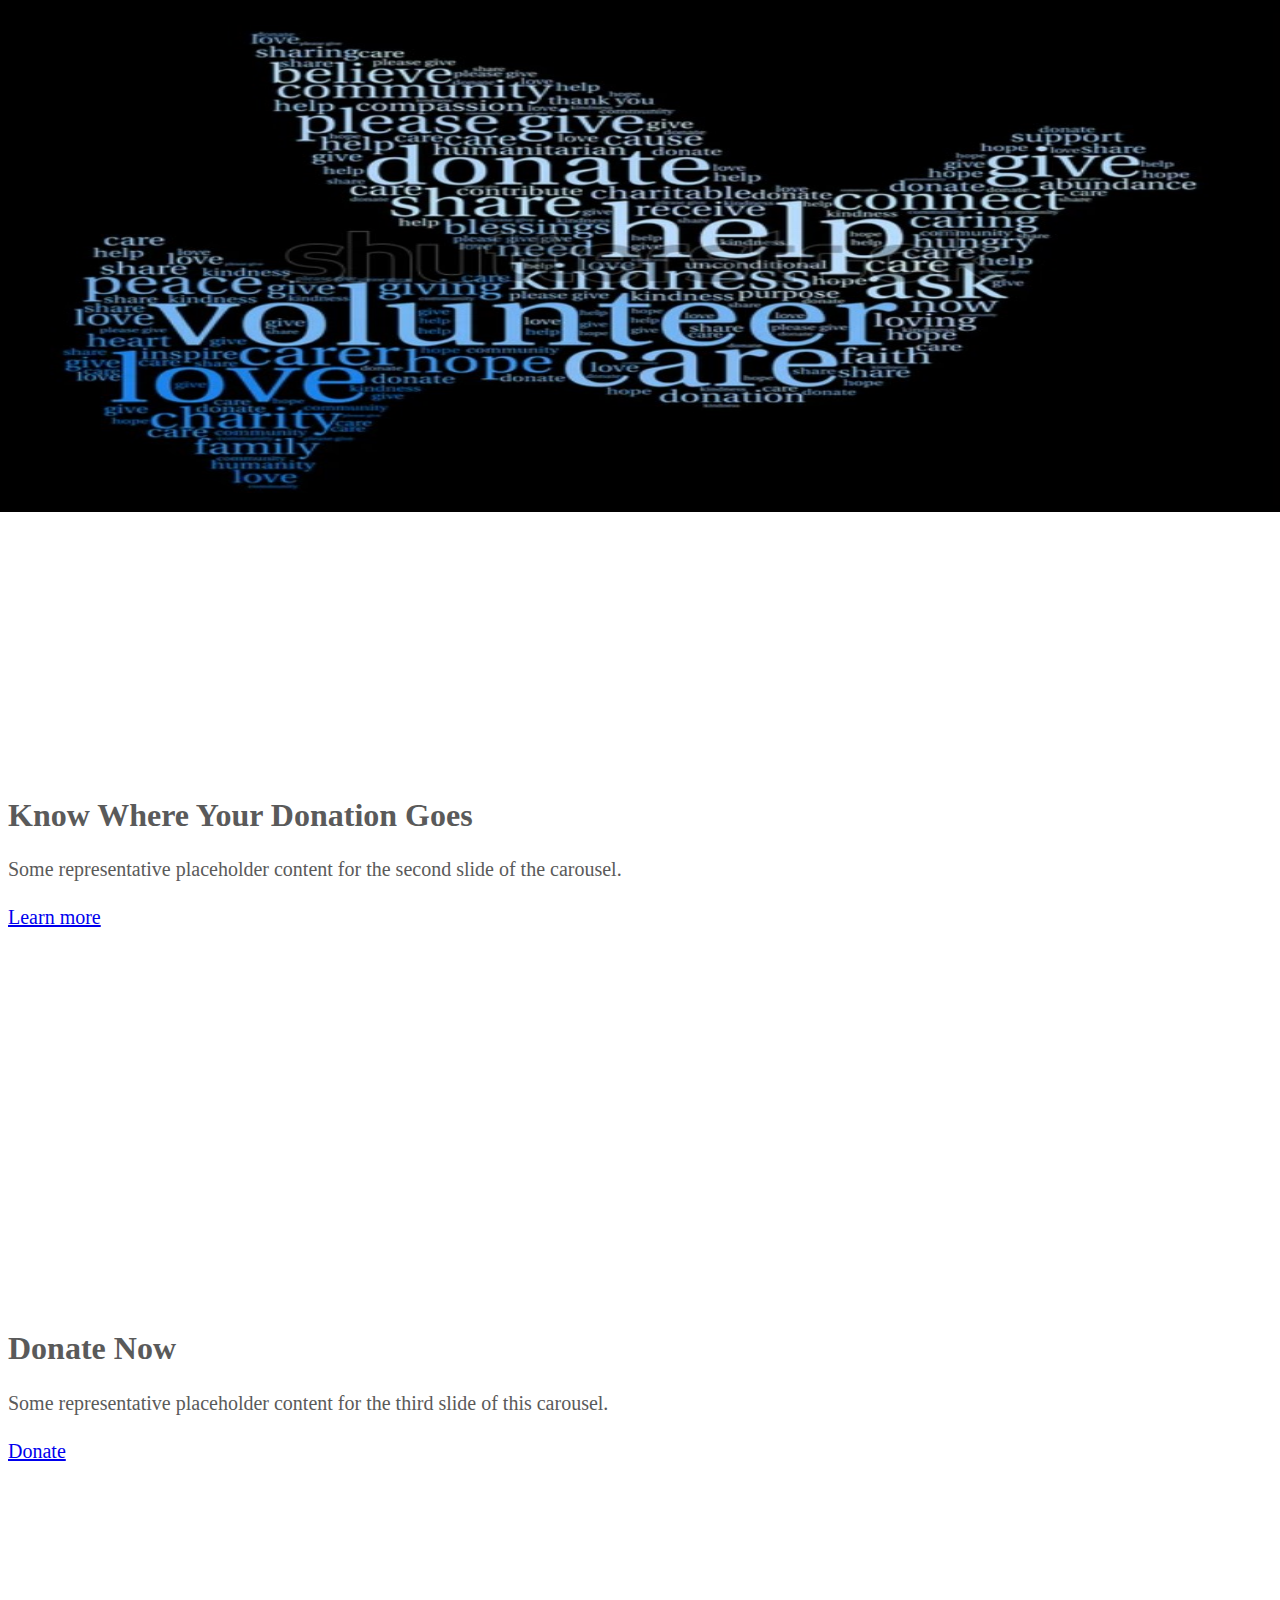
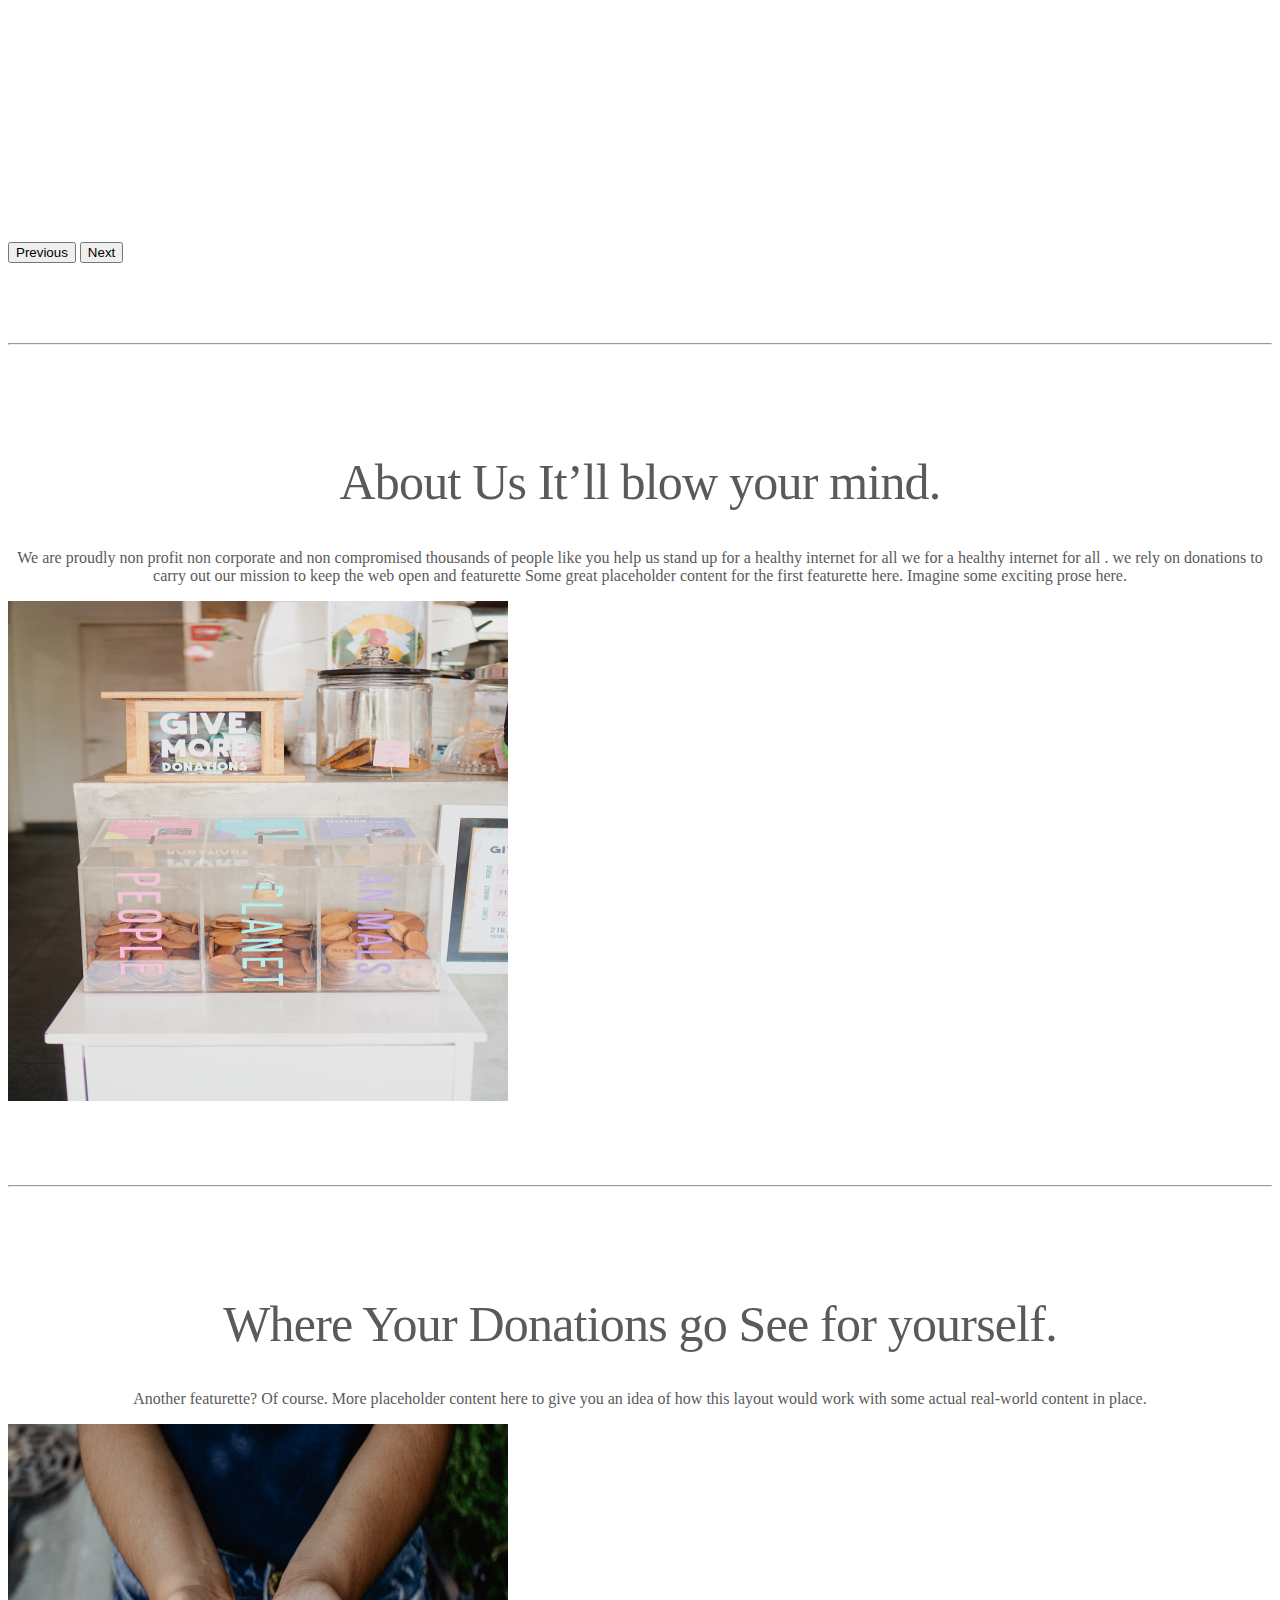
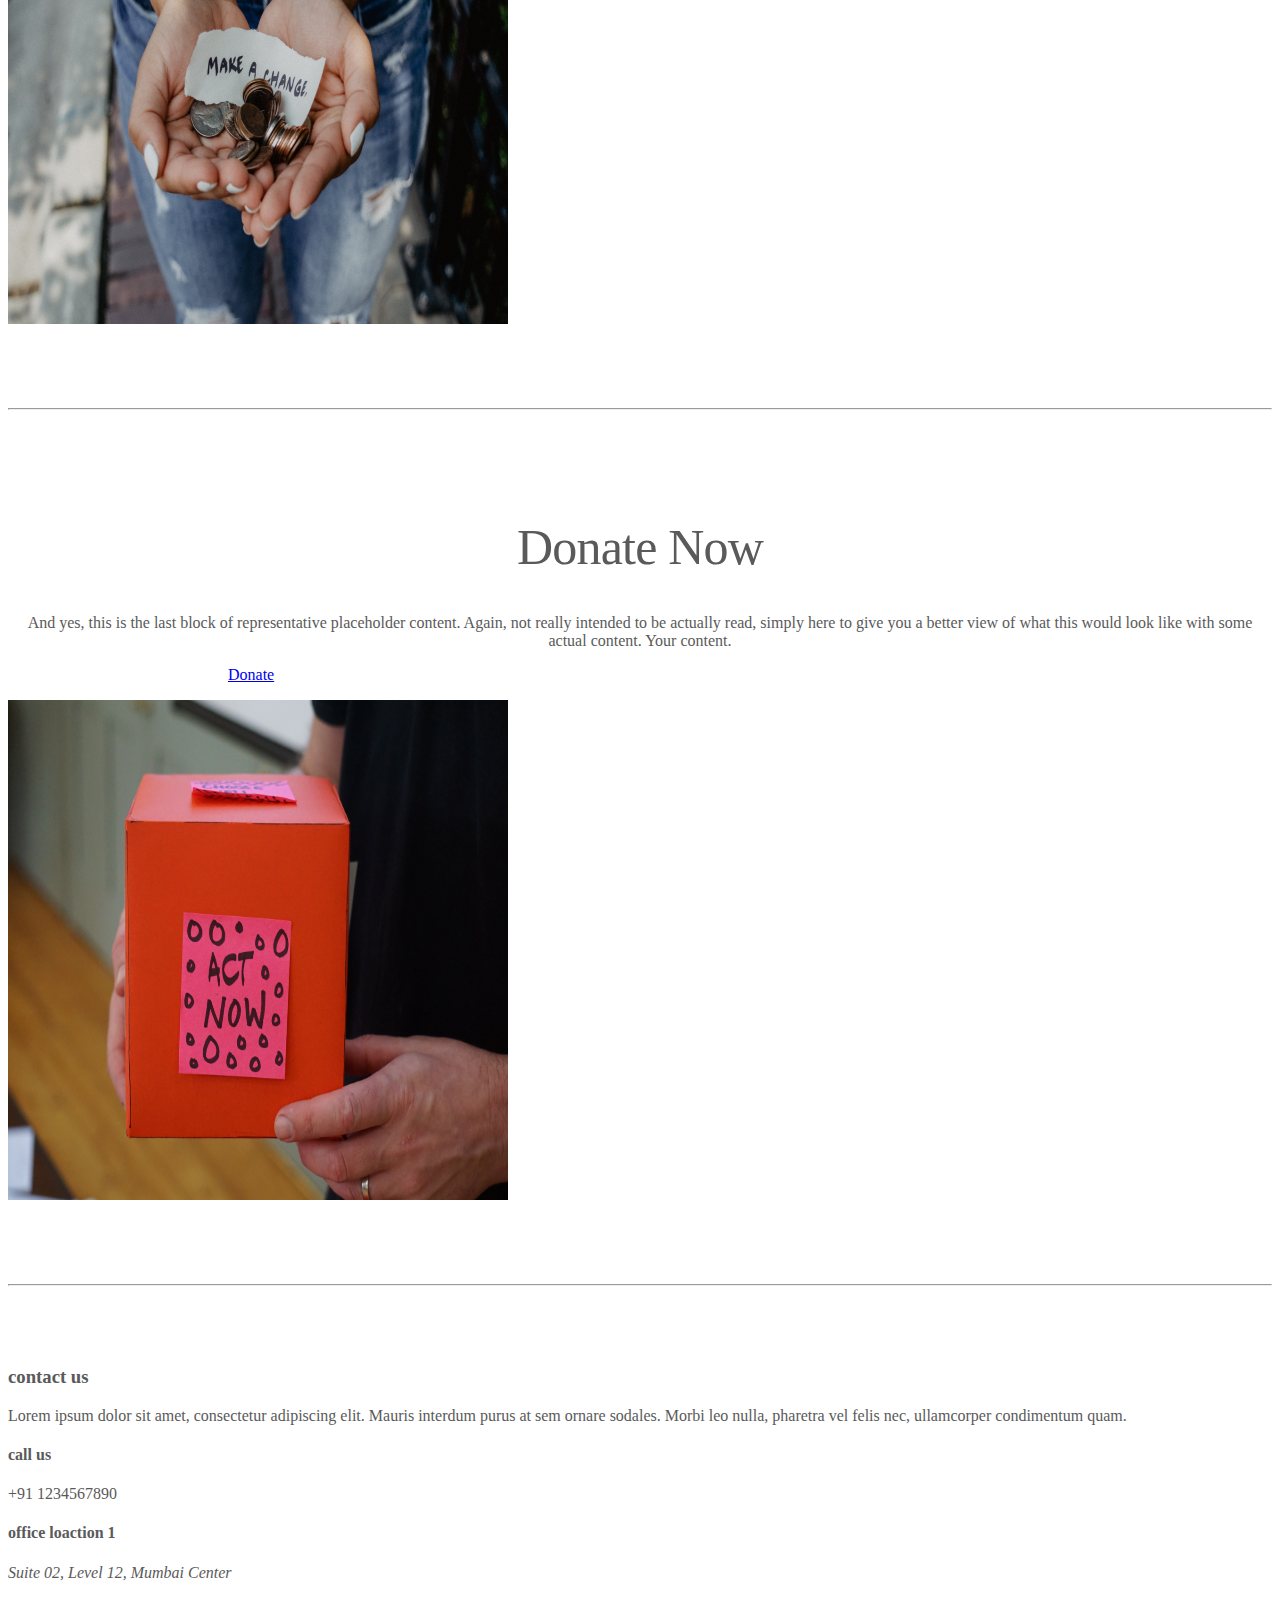
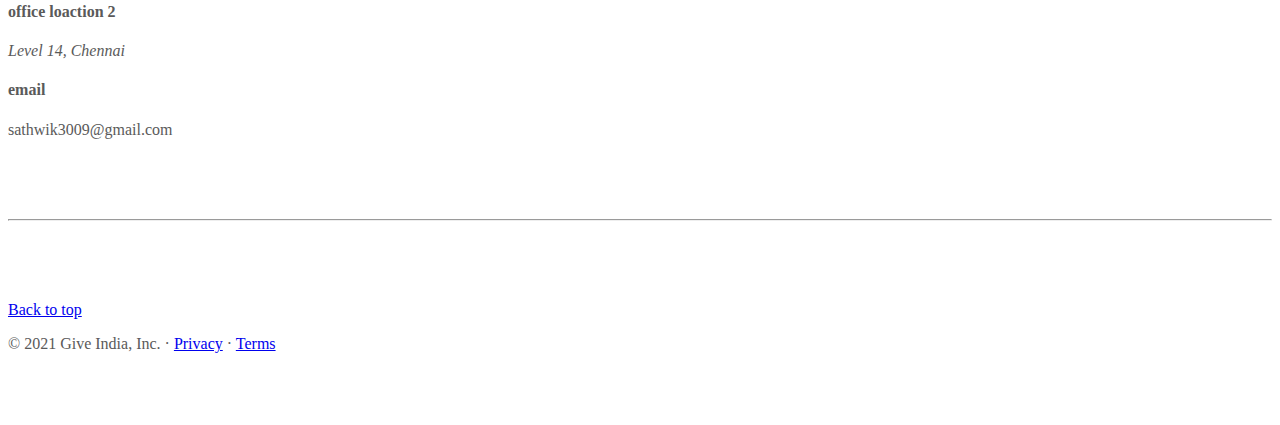
<file: index.html>
<!DOCTYPE html>
<html lang="en">
  <head>
    <meta charset="utf-8">
    <meta name="viewport" content="width=device-width, initial-scale=1">
    <title>GIVE INDIA</title>
    <link rel="stylesheet" href="carousel.css">
    <link href="https://cdn.jsdelivr.net/npm/bootstrap@5.1.3/dist/css/bootstrap.min.css" rel="stylesheet" integrity="sha384-1BmE4kWBq78iYhFldvKuhfTAU6auU8tT94WrHftjDbrCEXSU1oBoqyl2QvZ6jIW3" crossorigin="anonymous">

  </head>
  <body>

<header>
  <nav class="navbar navbar-expand-md navbar-dark fixed-top bg-dark">
    <div class="container-fluid">
      <a class="navbar-brand" href="#"><img src="logo.jpg" height="60px" width="100px"></a>
      <button class="navbar-toggler" type="button" data-bs-toggle="collapse" data-bs-target="#navbarCollapse" aria-controls="navbarCollapse" aria-expanded="false" aria-label="Toggle navigation">
        <span class="navbar-toggler-icon"></span>
      </button>
      <div class="collapse navbar-collapse" id="navbarCollapse">
        <ul class="navbar-nav me-auto mb-2 mb-md-0">
          <li class="nav-item">
            <a class="nav-link " aria-current="page" href="index.html">Home</a>
          </li>
          <li class="nav-item">
            <a class="nav-link" href="https://rzp.io/l/weOUhdV">Donate</a>
          </li>
          <li class="nav-item">
            <a class="nav-link" href="#about">About Us</a>
          </li>
          <li class="nav-item">
            <a class="nav-link" href="#contact">Contact</a>
          </li>
        </ul>
      </div>
    </div>
  </nav>
</header>

<main>

  <div id="myCarousel" class="carousel slide" data-bs-ride="carousel">
    <div class="carousel-indicators">
      <button type="button" data-bs-target="#myCarousel" data-bs-slide-to="0" class="active" aria-current="true" aria-label="Slide 1"></button>
      <button type="button" data-bs-target="#myCarousel" data-bs-slide-to="1" aria-label="Slide 2"></button>
      <button type="button" data-bs-target="#myCarousel" data-bs-slide-to="2" aria-label="Slide 3"></button>
    </div>
    <div class="carousel-inner">
      <div class="carousel-item active">
        <img src="logo.jpg" height="60px" width="100px">

        <div class="container">
          <div class="carousel-caption text-start">
            <h1>GIVE INDIA</h1>
            <p>Some representative placeholder content for the first slide of the carousel.</p>
            <p><a class="btn btn-lg btn-primary" href="#">Learn More</a></p>
          </div>
        </div>
      </div>
      <div class="carousel-item">
          <img src="logo1.jpg" height="60px" width="100px">

        <div class="container">
          <div class="carousel-caption">
            <h1>Know Where Your Donation Goes</h1>
            <p>Some representative placeholder content for the second slide of the carousel.</p>
            <p><a class="btn btn-lg btn-primary" href="#">Learn more</a></p>
          </div>
        </div>
      </div>
      <div class="carousel-item">
          <img src="logo2.jpg" height="60px" width="100px">

        <div class="container">
          <div class="carousel-caption text-end">
            <h1>Donate Now</h1>
            <p>Some representative placeholder content for the third slide of this carousel.</p>
            <p><a class="btn btn-lg btn-primary" href="https://rzp.io/l/weOUhdV">Donate</a></p>
          </div>
        </div>
      </div>
    </div>
    <button class="carousel-control-prev" type="button" data-bs-target="#myCarousel" data-bs-slide="prev">
      <span class="carousel-control-prev-icon" aria-hidden="true"></span>
      <span class="visually-hidden">Previous</span>
    </button>
    <button class="carousel-control-next" type="button" data-bs-target="#myCarousel" data-bs-slide="next">
      <span class="carousel-control-next-icon" aria-hidden="true"></span>
      <span class="visually-hidden">Next</span>
    </button>
  </div>


  <!-- Marketing messaging and featurettes
  ================================================== -->
  <!-- Wrap the rest of the page in another container to center all the content. -->
    <!-- START THE FEATURETTES -->

    <hr class="featurette-divider">

    <div class="row featurette">
      <div class="col-md-7" id="about">
        <h2 class="featurette-heading"> About Us <span class="text-muted">It’ll blow your mind.</span></h2>
        <p class="lead">We are proudly non profit non corporate and non compromised thousands of people like you help us stand up for a healthy internet for all we for a healthy internet for all . we rely on donations to carry out our mission to keep the web open and featurette
          Some great placeholder content for the first featurette here. Imagine some exciting prose here.</p>
      </div>
      <div class="col-md-5">
        <img src="logo3.jpg" height="500px" width="500px">

      </div>
    </div>

    <hr class="featurette-divider">

    <div class="row featurette">
      <div class="col-md-7 order-md-2">
        <h2 class="featurette-heading">Where Your Donations go <span class="text-muted">See for yourself.</span></h2>
        <p class="lead">Another featurette? Of course. More placeholder content here to give you an idea of how this layout would work with some actual real-world content in place.</p>
      </div>
      <div class="col-md-5 order-md-1">
        <img src="logo4.jpg" height="500px" width="500px">
      </div>
    </div>




    <hr class="featurette-divider">

    <div class="row featurette">
      <div class="col-md-7">
        <h2 class="featurette-heading">Donate Now <span class="text-muted"></span></h2>
        <p class="lead">And yes, this is the last block of representative placeholder content. Again, not really intended to be actually read, simply here to give you a better view of what this would look like with some actual content. Your content.</p>
        <p><a class="btn btn-lg btn-primary" href="https://rzp.io/l/weOUhdV" style="margin-left:220px;">Donate</a></p>
      </div>
      <div class="col-md-5">
        <img src="logo5.jpg" height="500px" width="500px">
      </div>

    </div>

    <hr class="featurette-divider">
    <section id="contact">
      <div class="container" id="contact">
          <h3 class="text-center text-uppercase">contact us</h3>
          <p class="text-center w-75 m-auto">Lorem ipsum dolor sit amet, consectetur adipiscing elit. Mauris interdum purus at sem ornare sodales. Morbi leo nulla, pharetra vel felis nec, ullamcorper condimentum quam.</p>
          <div class="row">
            <div class="col-sm-12 col-md-6 col-lg-3 my-5">
              <div class="card border-0">
                 <div class="card-body text-center">
                   <i class="fa fa-phone fa-5x mb-3" aria-hidden="true"></i>
                   <h4 class="text-uppercase mb-5">call us</h4>
                   <p>+91 1234567890</p>
                 </div>
               </div>
            </div>
            <div class="col-sm-12 col-md-6 col-lg-3 my-5">
              <div class="card border-0">
                 <div class="card-body text-center">
                   <i class="fa fa-map-marker fa-5x mb-3" aria-hidden="true"></i>
                   <h4 class="text-uppercase mb-5">office loaction 1</h4>
                  <address>Suite 02, Level 12, Mumbai  Center </address>
                 </div>
               </div>
            </div>
            <div class="col-sm-12 col-md-6 col-lg-3 my-5">
              <div class="card border-0">
                 <div class="card-body text-center">
                   <i class="fa fa-map-marker fa-5x mb-3" aria-hidden="true"></i>
                   <h4 class="text-uppercase mb-5">office loaction 2</h4>
                  <address> Level 14,   Chennai </address>
                 </div>
               </div>
            </div>
            <div class="col-sm-12 col-md-6 col-lg-3 my-5">
              <div class="card border-0">
                 <div class="card-body text-center">
                   <i class="fa fa-globe fa-5x mb-3" aria-hidden="true"></i>
                   <h4 class="text-uppercase mb-5">email</h4>
                   <p>sathwik3009@gmail.com</p>
                 </div>
               </div>
            </div>
          </div>
      </div>
   </section>
    <hr class="featurette-divider">


  </div>
  <footer class="container">
    <p class="float-end"><a href="#">Back to top</a></p>
    <p>&copy; 2021 Give India, Inc. &middot; <a href="#">Privacy</a> &middot; <a href="#">Terms</a></p>
  </footer>
</main>
<script src="https://cdn.jsdelivr.net/npm/bootstrap@5.1.3/dist/js/bootstrap.bundle.min.js" integrity="sha384-ka7Sk0Gln4gmtz2MlQnikT1wXgYsOg+OMhuP+IlRH9sENBO0LRn5q+8nbTov4+1p" crossorigin="anonymous"></script>
</body>
</html>
</file>
<file: carousel.css>
/* GLOBAL STYLES
-------------------------------------------------- */
/* Padding below the footer and lighter body text */

body {
  padding-top: 3rem;
  padding-bottom: 3rem;
  color: #5a5a5a;
}

  .bd-placeholder-img {
    font-size: 1.125rem;
    text-anchor: middle;
    -webkit-user-select: none;
    -moz-user-select: none;
    user-select: none;
  }

  @media (min-width: 768px) {
    .bd-placeholder-img-lg {
      font-size: 3.5rem;

    }
  }
/* CUSTOMIZE THE CAROUSEL
-------------------------------------------------- */

/* Carousel base class */
.carousel {
  margin-bottom: 4rem;
}
/* Since positioning the image, we need to help out the caption */
.carousel-caption {
  bottom: 3rem;
  z-index: 10;
}

/* Declare heights because of positioning of img element */
.carousel-item {
  height: 32rem;
}
.carousel-item > img {
  position: absolute;
  top: 0;
  left: 0;
  min-width: 100%;
  height: 32rem;
}


/* Featurettes
------------------------- */

.featurette-divider {
  margin: 5rem 0; /* Space out the Bootstrap <hr> more */
}

/* Thin out the marketing headings */
.featurette-heading {
  font-weight: 300;
  line-height: 1;
  /* rtl:remove */
  letter-spacing: -.05rem;
  text-align: center;
}
.lead{
  text-align: center;
}


/* RESPONSIVE CSS
-------------------------------------------------- */

@media (min-width: 40em) {
  /* Bump up size of carousel content */
  .carousel-caption p {
    margin-bottom: 1.25rem;
    font-size: 1.25rem;
    line-height: 1.4;
  }

  .featurette-heading {
    font-size: 50px;
  }
}

@media (min-width: 62em) {
  .featurette-heading {
    margin-top: 7rem;
  }
}
</file>
